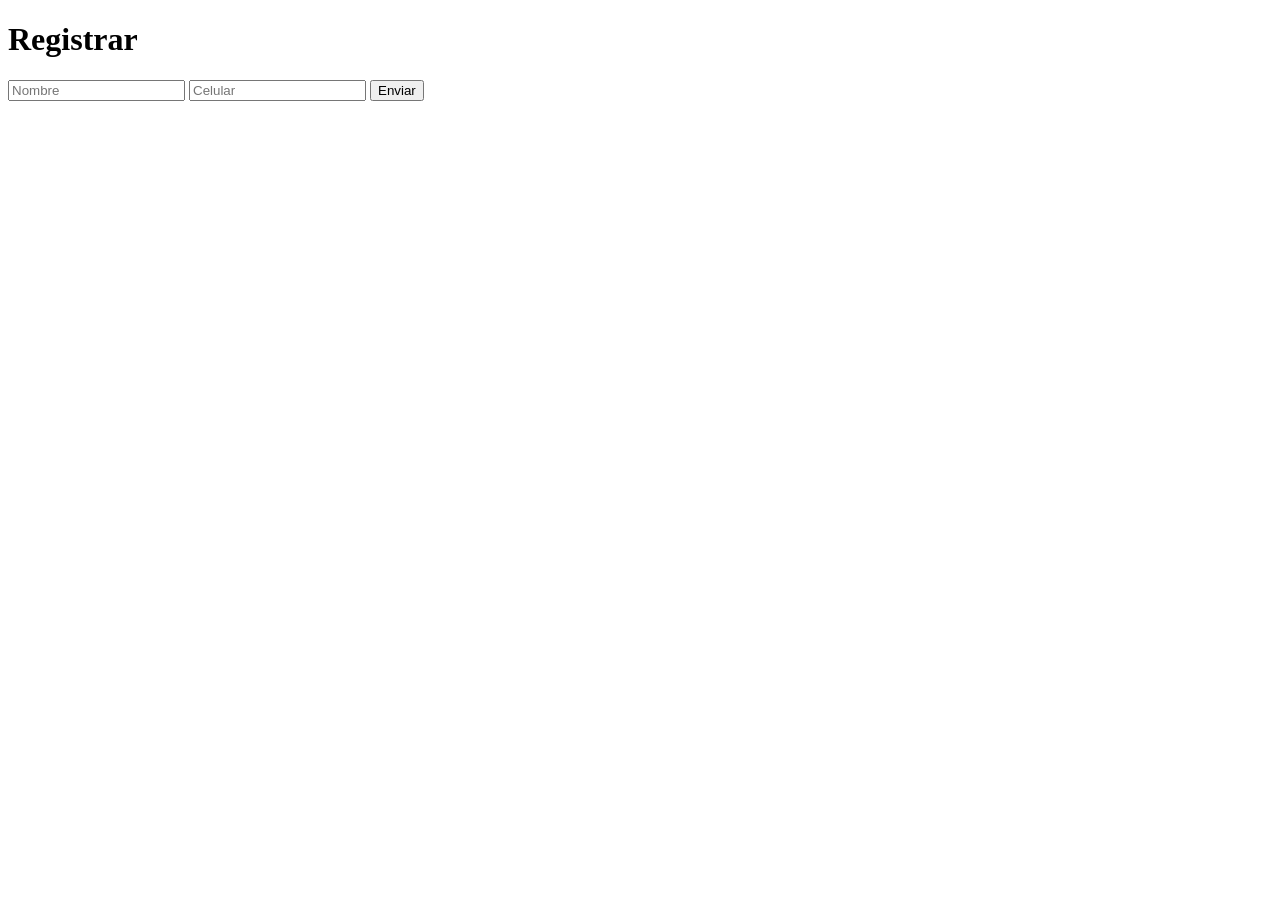
<file: templates/registrar.html>
﻿<!doctype html>
<html>
  <head><meta charset="utf-8"><title>Registrar</title></head>
  <body>
    <h1>Registrar</h1>
    <form method='post' action='/registrar'>
      <input name='nombre' placeholder='Nombre' />
      <input name='celular' placeholder='Celular' />
      <button type='submit'>Enviar</button>
    </form>
  </body>
</html>
</file>
